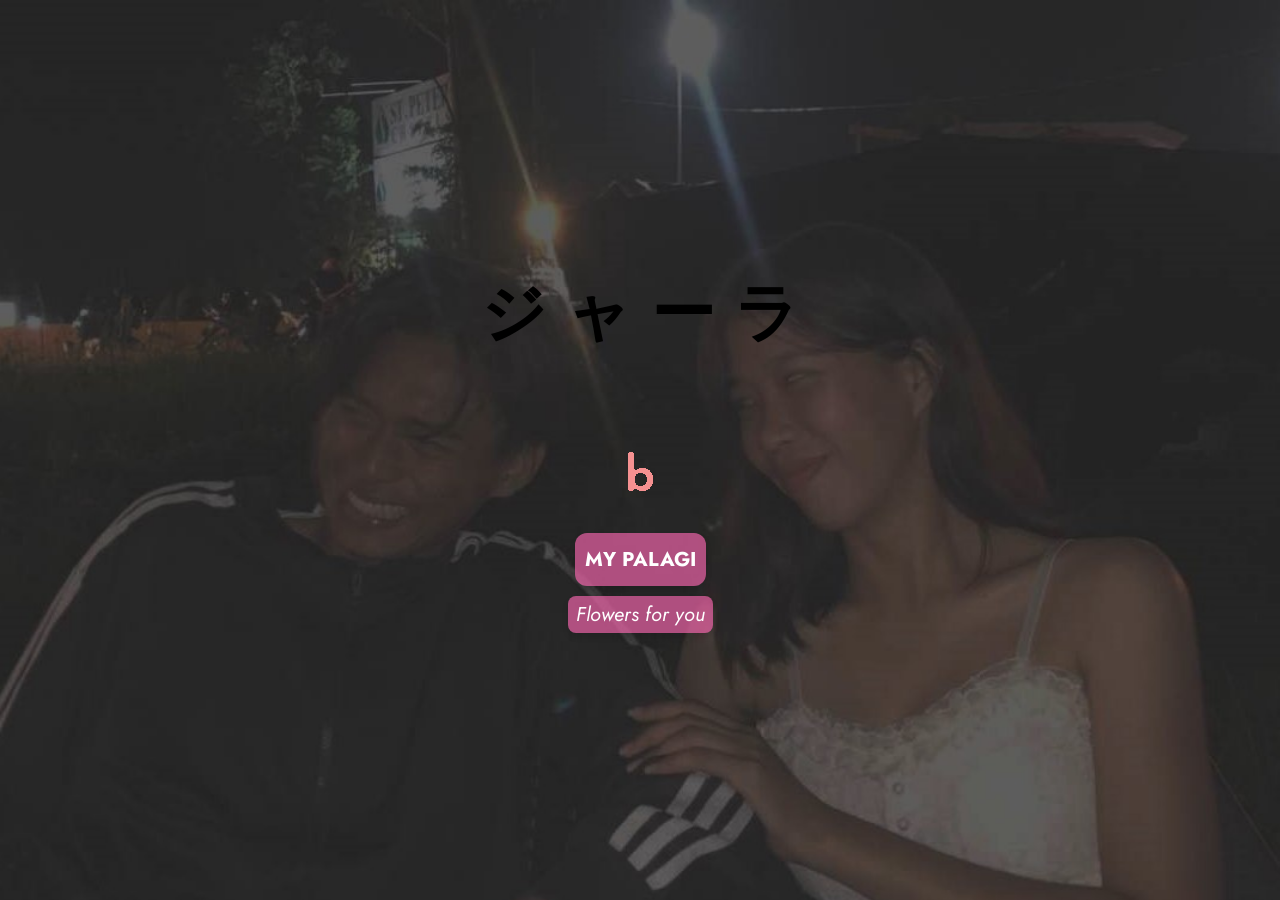
<file: index.html>
<!DOCTYPE html>
<html lang="en">
<head>
    <meta charset="UTF-8">
    <meta http-equiv="X-UA-Compatible" content="IE=edge">
    <meta name="viewport" content="width=device-width, initial-scale=1.0">
    <link rel="stylesheet" href="css/style.css">
    <link rel="icon" href="img/flowers.png" type="image/x-icon">
    <title>Anniv po namin</title>
</head>
<body>
    <div class="greetings">
    
        <span>ジ</span>
        <span>ャ</span>
        <span>ー</span>
        <span>ラ</span>
        
    </div>
    
    <div id="container">
        <span id="text1"></span>
        <span id="text2"></span>
    </div>
    
    <svg id="filters">
        <defs>
            <filter id="threshold">
                <feColorMatrix in="SourceGraphic" type="matrix" values="1 0 0 0 0
                      0 1 0 0 0
                      0 0 1 0 0
                      0 0 0 255 -140" />
            </filter>
        </defs>
    </svg>

    <div class="button1">
        <button onclick="toggleAudio()" id="myPalagiButton">
            MY PALAGI
            <div id="bars">
                <div class="bar"></div>
                <div class="bar"></div>
                <div class="bar"></div>
                <div class="bar"></div>
                <div class="bar"></div>
                <div class="bar"></div>
                <div class="bar"></div>
                <div class="bar"></div>
                <div class="bar"></div>
                <div class="bar"></div>
            </div>
        </button>
    </div>
   

    <div class="button">
        <button>
            <a href="flower.html">Flowers for you</a>
        </button>
        
    </div>
    
    

    <audio id="background-music" autoplay loop>
        <source src="audio/Palagi (Live at The Cozy Cove) - TJ Monterde-[AudioTrimmer.com].mp3" type="audio/mpeg">
    </audio>
    <script>
        
        document.addEventListener('DOMContentLoaded', function() {
            var audio = document.getElementById('background-music');
            var bars = document.querySelectorAll('#myPalagiButton .bar');
            var button = document.getElementById('myPalagiButton');
        
            // Initially hide sound bars
            bars.forEach(function(bar) {
                bar.style.display = 'none';
            });
        
            // Function to generate random animation duration
            function getRandomDuration() {
                return Math.floor(Math.random() * 1000) + 300; // Random duration between 300ms to 1300ms
            }
        
            // Function to generate random animation delay
            function getRandomDelay() {
                return Math.floor(Math.random() * 400); // Random delay between 0ms to 400ms
            }
        
            // Toggle audio and show/hide sound bars animation
            function toggleAudio() {
                button.classList.toggle('active'); // Toggle the active class
        
                if (audio.paused || audio.ended) {
                    audio.volume = 0.2; // Set volume to 20%
                    audio.play().catch(function(error) {
                        console.error('Audio play failed:', error);
                    });
        
                    // Show sound bars and activate animation
                    bars.forEach(function(bar, index) {
                        bar.style.display = 'block'; // Show sound bar
                        bar.style.animation = `sound ${getRandomDuration()}ms ${getRandomDelay()}ms linear infinite alternate`;
                    });
                } else {
                    audio.pause();
        
                    // Hide sound bars and reset animation properties
                    bars.forEach(function(bar) {
                        bar.style.display = 'none'; // Hide sound bar
                        bar.style.animation = 'none'; // Remove animation
                    });
                }
            }
        
            // Attach toggleAudio function to button click
            button.addEventListener('click', toggleAudio);
        });
        
        


    </script>

    <script src="main.js"></script>
    
</body>
</html>
</file>
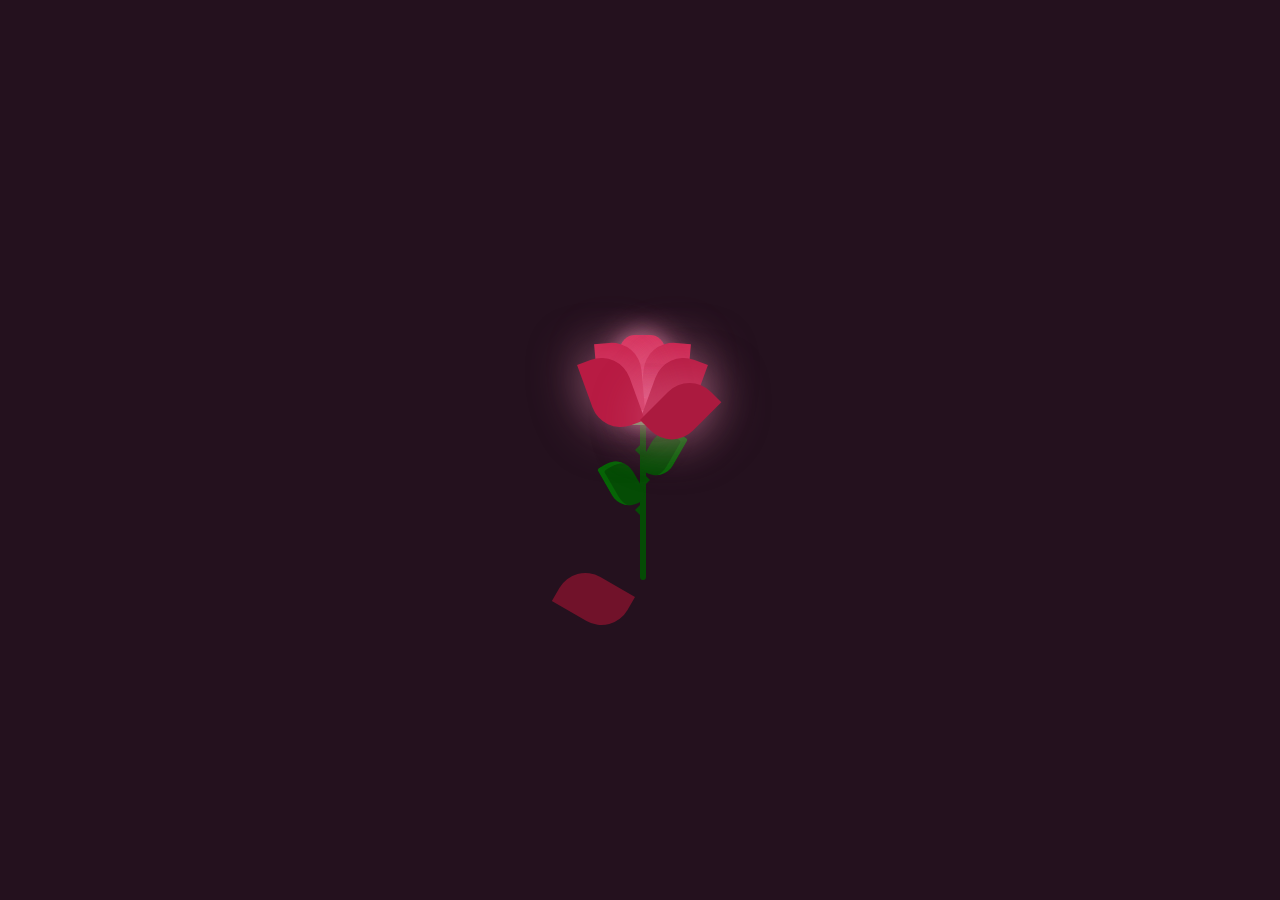
<file: nxtflower/nxtflower.html>
<!DOCTYPE html>
<html lang="en">
<head>
  <meta charset="UTF-8">
  <meta name="viewport" content="width=device-width, initial-scale=1.0">
  <title>Flower Animation</title>
  <link rel="stylesheet" href="nxtflower.css">
</head>
<body>
  <div class="container">
    <div class="glass">
      <div class="shine"></div>
    </div>
    <div class="thorns">
      <div></div>
      <div></div>
      <div></div>
      <div></div>
    </div>
    <div class="leaves">
      <div></div>
      <div></div>
      <div></div>
      <div></div>
    </div>
    <div class="petals">
      <div></div>
      <div></div>
      <div></div>
      <div></div>
      <div></div>
      <div></div>
      <div></div>
    </div>
    <div class="deadPetals">
      <div></div>
      <div></div>
      <div></div>
      <div></div>
    </div>
    
  </div>
</body>
</html>
</file>
<file: css/style.css>
@import url("https://fonts.googleapis.com/css2?family=Jost:wght@400;700&display=swap");
*{
    font-family: "Jost", sans-serif;
}
body {
    width: 100%;
    height: 100vh;
    display: flex;
    flex-direction: column;
    align-items: center;
    justify-content: center;
    background-image: url('../img/us.jpg'); 
    background-color: rgb(255, 255, 255);
    background-size: cover; 
    background-repeat: no-repeat;
    background-attachment: fixed; 
    
}

@media (max-width: 600px) {
    body {
        background-size: cover; 
        background-position: center center; 
        background-attachment: scroll; 
    }
}

.greetings{
    font-size: 4rem !important;
    font-weight: 900 !important;
}
.greetings > span{
    animation: glow 3s ease-in-out infinite;
}
@keyframes glow{
    0%, 100%{
        color: #fff;
        text-shadow: 0 0 12px #EF5A6F, 0 0 50px #EF5A6F, 0 0 100px #EF5A6F;
    }
    10%, 90%{
        color: #111;
        text-shadow: none;
    }
}
.greetings > span:nth-child(2){
    animation-delay: .3s ;
}
.greetings > span:nth-child(3){
    animation-delay: .6s ;
}
.greetings > span:nth-child(4){
    animation-delay: .9s;
}
.greetings > span:nth-child(5){
    animation-delay: .12s;
}

.description{
    font-size: 50px;
    margin-bottom: 20px;
}

.button a{
    text-decoration: wavy;
    font-size: 20px !important;
    font-style: italic;
    margin: 8px 4px;
    color: #ffffff;
    
}
button {
    background-color: #ff69b4a2; /* Bright pink color */
    border: none;
    padding: 4px;
    border-radius: 8px;
    box-shadow: 0 4px 6px rgba(0,0,0,0.1);
}

button:hover {
    background-color: #FF1493; /* Darker pink on hover */
}

.button1 {
    text-align: center;
    margin-top: 20px;
}

.button1 button {
    background-color: #ff69b4a2; /* Pink background */
    border: none;
    color: white;
    padding: 12px 10px;
    margin-bottom: 10px !important;
    text-align: center;
    text-decoration: none;
    display: inline-block;
    font-size: 20px;
    font-weight: 700;
    margin: 4px 2px;
    cursor: pointer;
    border-radius: 12px;
    transition: background-color 0.3s ease;
    position: relative; /* Ensure the button is relative for absolute positioning of bars */
}

.button1 button.active {
    background-color: transparent; 
    color: transparent !important;
}

#bars {
    position: absolute;
    top: 50%;
    left: 50%;
    transform: translate(-50%, -50%);
    width: 40px; /* Adjust width as needed */
    height: 30px; /* Adjust height as needed */
}

.bar {
    position: absolute;
    bottom: 1px;
    width: 5px; /* Width of each bar */
    height: 5px; /* Initial height of each bar */
    background-color:rgb(246, 145, 145); /* Pink */
    opacity: 0.35; /* Initial opacity */
    animation: sound 0ms -800ms linear infinite alternate; /* Initial animation properties */
}

@keyframes sound {
    0% {
        opacity: 0.35;
        height: 3px; /* Initial height */
    }
    100% {
        opacity: 1;
        height: 28px; /* Max height */
    }
}

/* Animation duration for each bar */
.bar:nth-child(1) { left: 1px; animation-duration: 474ms; }
.bar:nth-child(2) { left: 5px; animation-duration: 433ms; }
.bar:nth-child(3) { left: 9px; animation-duration: 407ms; }
.bar:nth-child(4) { left: 13px; animation-duration: 458ms; }
.bar:nth-child(5) { left: 17px; animation-duration: 400ms; }
.bar:nth-child(6) { left: 21px; animation-duration: 427ms; }
.bar:nth-child(7) { left: 25px; animation-duration: 441ms; }
.bar:nth-child(8) { left: 29px; animation-duration: 419ms; }
.bar:nth-child(9) { left: 33px; animation-duration: 487ms; }
.bar:nth-child(10) { left: 37px; animation-duration: 442ms; }



@media (max-width: 600px) {
    button a {
        text-decoration: none;
    font-size: 30px !important;
    margin: 8px 4px;
    color: #ffffff;
    }
}

@media screen and (max-width:574px){
    .greetings{
        display: block;
        font-size: 3rem;
        font-weight: 500;
        text-align: center;
    }
    .description{
        font-size: 1px;
        font-family: fantasy;
    }
    
    .button a{
        font-size: .5rem;
    }
}



body {
    margin: 0px;
}

#container {
    position: absolute;
    margin: auto;
    width: 100vw;
    height: 80pt;
    top: 0;
    bottom: 0;

    filter: url(#threshold) blur(0.6px);
}

#text1,
#text2 {
    position: absolute;
    width: 100%;
    display: inline-block;
    color: rgb(246, 145, 145) !important;
    font-family: "Raleway", sans-serif;
    font-size: 50px;
    margin-top: 40px !important;
    margin-bottom: 20px !important;
    font-family: "Jost" !important;
    text-align: center;
    font-weight: 600;

    user-select: none;
}
</file>
<file: nxtflower/nxtflower.css>
body {
  height: 100%;
  width: 100%;
  background: #24111e 100%;
  overflow: hidden;
}

.container {
  position: absolute;
  left: 50%;
  top: 50%;
  transform: translate(-50%, -50%);
}

.glass {
  height: 350px;
  width: 200px;
  background: transparent;
  border-radius: 300px 300px 0px 0px;
}
.glass:before {
  content: "";
  height: 10px;
  width: 10px;
  transform-origin: center;
  border: 10px solid transparent;
  border-radius: 100%;
  position: absolute;
  left: 87px;
  top: -25px;
}
.glass:after {
  content: "";
  position: absolute;
  height: 15px;
  width: 250px;
  top: 100%;
  left: -13%;
}

.shine {
  width: 12px;
  height: 140px;
  opacity: 0.2;
  position: absolute;
  left: 85%;
  top: 80px;
  border-radius: 100px;
  z-index: 10;
}
.shine:before {
  content: "";
  width: 12px;
  height: 20px;
  position: absolute;
  top: 160px;
  border-radius: 100px;
}

.petals > div {
  position: absolute;
  background: #d52d58;
  width: 45px;
  height: 80px;
  top: 55px;
  transition: all 0.5s ease-out;
}
.petals > div:nth-child(1) {
  border-radius: 15px;
  box-shadow: 0px 0px 30px rgb(245, 148, 184);
  left: 80px;
  top: 60px;
  background: #d52d58;
}
.petals > div:nth-child(2), .petals > div:nth-child(4), .petals > div:nth-child(6) {
  background: #b81b43;
  left: 60px;
  border-radius: 0px 30px 0px 30px;
  transform-origin: bottom right;
}
.petals > div:nth-child(3), .petals > div:nth-child(5), .petals > div:nth-child(7) {
  background: #b81b43;
  left: 100px;
  border-radius: 30px 0px 30px 0px;
  transform-origin: bottom left;
}
.petals > div:nth-child(2) {
  z-index: 5;
  background: #ab1a3f;
  top: 75px;
  height: 70px;
  box-shadow: 0px 0px 50px rgba(245, 148, 184, 0.5);
  animation: bloom2 3s ease-in-out;
  animation-fill-mode: forwards;
}
.petals > div:nth-child(3) {
  z-index: 4;
  background: #ab1a3f;
  top: 75px;
  height: 70px;
  box-shadow: 0px 0px 50px rgba(245, 148, 184, 0.5);
  animation: bloom3 3s ease-in-out, glowing 2.5s ease-in-out infinite;
  animation-fill-mode: forwards;
}
.petals > div:nth-child(4) {
  z-index: 3;
  background: #b81b43;
  top: 70px;
  height: 75px;
  box-shadow: 0px 0px 50px rgba(245, 148, 184, 0.5);
  animation: bloom4 3s ease-in-out, glowing 2.5s ease-in-out infinite;
  animation-fill-mode: forwards;
}
.petals > div:nth-child(5) {
  z-index: 2;
  background: #b81b43;
  top: 70px;
  height: 75px;
  box-shadow: 0px 0px 50px rgba(245, 148, 184, 0.5);
  animation: bloom5 3s ease-in-out, glowing 2.5s ease-in-out infinite;
  animation-fill-mode: forwards;
}
.petals > div:nth-child(6) {
  z-index: 1;
  background: #c9204b;
  top: 65px;
  height: 70px;
  box-shadow: 0px 0px 50px rgba(245, 148, 184, 0.3);
  animation: bloom6 3s ease-in-out, glowing 2.5s ease-in-out infinite;
  animation-fill-mode: forwards;
}
.petals > div:nth-child(7) {
  z-index: 0;
  background: #c9204b;
  top: 65px;
  height: 70px;
  box-shadow: 0px 0px 50px rgba(245, 148, 184, 0.3);
  animation: bloom7 3s ease-in-out, glowing 2.5s ease-in-out infinite;
  animation-fill-mode: forwards;
}

.deadPetals > div {
  position: absolute;
  background: #d52d58;
  width: 20px;
  height: 15px;
  top: 120px;
  border-radius: 0px 30px 0px 30px;
  box-shadow: 0px 0px 30px rgba(245, 148, 184, 0.5);
  transition: all 0.5s ease-out;
}
.deadPetals > div:nth-child(1) {
  left: 99px;
  transform: rotate(-30deg);
  animation: falling 20s 4s ease-in-out infinite;
}
.deadPetals > div:nth-child(2) {
  left: 103px;
  transform: rotate(-30deg);
  animation: falling 20s 8s ease-in-out infinite;
}
.deadPetals > div:nth-child(3) {
  left: 102px;
  transform: rotate(-30deg);
  animation: falling 20s 12s ease-in-out infinite;
}
.deadPetals > div:nth-child(4) {
  left: 88px;
  transform: rotate(-30deg);
  animation: falling 20s 16s ease-in-out infinite;
}

.leaves > div:nth-last-child(1) {
  position: absolute;
  width: 55px;
  height: 30px;
  background: #338f37;
  top: 120px;
  left: 75px;
  border-radius: 100px;
}
.leaves > div:nth-child(1) {
  position: absolute;
  width: 6px;
  height: 210px;
  background: #054c05;
  top: 95px;
  left: 100px;
  border-radius: 0 0 100px 100px;
}
.leaves > div:nth-child(2) {
  position: absolute;
  width: 30px;
  height: 50px;
  top: 53px;
  border-radius: 5px 40px 20px 40px;
  background: #054c05;
  transform-origin: bottom;
  transform: rotate(-30deg);
  top: 180px;
  left: 80px;
  box-shadow: inset 5px 5px #066406;
}
.leaves > div:nth-child(3) {
  position: absolute;
  width: 30px;
  height: 50px;
  top: 53px;
  border-radius: 40px 5px 40px 20px;
  background: #054c05;
  transform-origin: bottom;
  transform: rotate(30deg);
  top: 150px;
  left: 95px;
  box-shadow: inset -5px 5px #066406;
}

.thorns > div {
  position: absolute;
  width: 0;
  height: 0;
  top: 140px;
}
.thorns > div:nth-child(odd) {
  border-top: 5px solid transparent;
  border-bottom: 5px solid transparent;
  border-left: 5px solid #054c05;
  left: 105px;
}
.thorns > div:nth-child(even) {
  border-top: 5px solid transparent;
  border-bottom: 5px solid transparent;
  border-right: 5px solid #054c05;
  left: 95px;
}
.thorns > div:nth-child(1) {
  top: 200px;
}
.thorns > div:nth-child(2) {
  top: 170px;
}
.thorns > div:nth-child(4) {
  top: 230px;
}

@keyframes bloom2 {
  50% {
    transform: rotate(-90deg);
    top: 200px;
    left: 100px;
  }
  100% {
    transform: rotate(-60deg);
    top: 252px;
    left: 50px;
    background: #71122a;
    box-shadow: 0px 0px 0px rgba(245, 148, 184, 0);
  }
}
@keyframes bloom3 {
  100% {
    transform: rotate(45deg);
  }
}
@keyframes bloom4 {
  100% {
    transform: rotate(-20deg);
  }
}
@keyframes bloom5 {
  100% {
    transform: rotate(20deg);
  }
}
@keyframes bloom6 {
  100% {
    transform: rotate(-5deg);
  }
}
@keyframes bloom7 {
  100% {
    transform: rotate(5deg);
  }
}
@keyframes glowing {
  50% {
    background: #d7365f;
    box-shadow: 0px 0px 60px rgb(245, 148, 184);
  }
}
@keyframes falling {
  20% {
    top: 335px;
    background: #9d193b;
    box-shadow: 0px 0px 0px rgba(245, 148, 184, 0);
  }
  100% {
    top: 335px;
    opacity: 0;
  }
}/*# sourceMappingURL=nxtflower.css.map */
</file>
